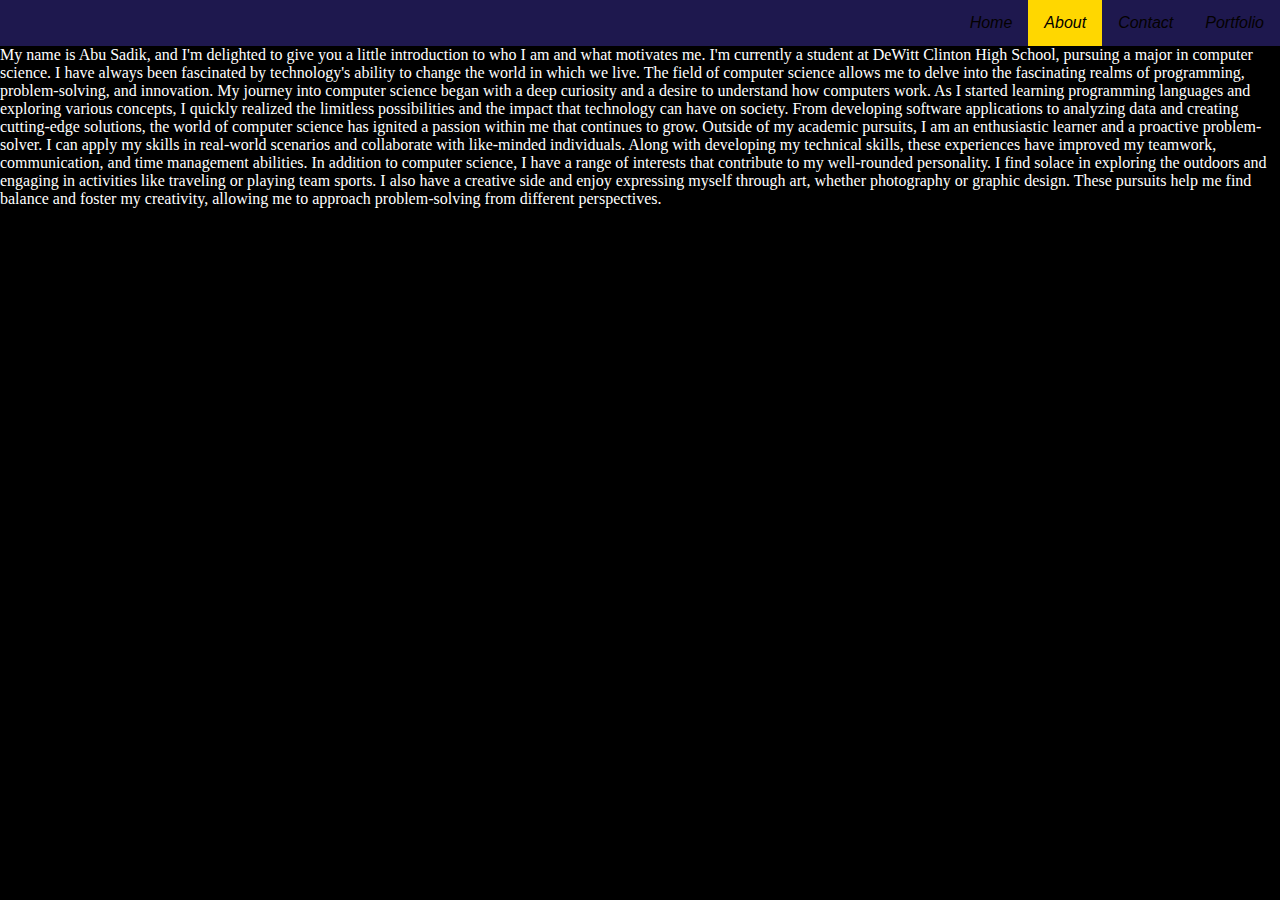
<file: about.html>
<!DOCTYPE html>
<html>

<head>
  <meta charset="utf-8">
  <meta name="viewport" content="width=device-width">
  <title>replit</title>
  <link href="style.css" rel="stylesheet" type="text/css" />
</head>
  

<body>
  
<ul>
    <li><a href="index.html">Home</a></li>
    <li><a class="active" href="about.html">About</a></li>
    <li><a href="contact.html">Contact</a></li>
    <li><a href="portfolio.html">Portfolio</a></li>
  </ul>


  <p1>My name is Abu Sadik, and I'm delighted to give you a little introduction to who I am and what motivates me. I'm currently a student at DeWitt Clinton High School, pursuing a major in computer science. I have always been fascinated by technology's ability to change the world in which we live. The field of computer science allows me to delve into the fascinating realms of programming, problem-solving, and innovation. My journey into computer science began with a deep curiosity and a desire to understand how computers work. As I started learning programming languages and exploring various concepts, I quickly realized the limitless possibilities and the impact that technology can have on society. From developing software applications to analyzing data and creating cutting-edge solutions, the world of computer science has ignited a passion within me that continues to grow. Outside of my academic pursuits, I am an enthusiastic learner and a proactive problem-solver. I can apply my skills in real-world scenarios and collaborate with like-minded individuals. Along with developing my technical skills, these experiences have improved my teamwork, communication, and time management abilities. In addition to computer science, I have a range of interests that contribute to my well-rounded personality. I find solace in exploring the outdoors and engaging in activities like traveling or playing team sports. I also have a creative side and enjoy expressing myself through art, whether photography or graphic design. These pursuits help me find balance and foster my creativity, allowing me to approach problem-solving from different perspectives.</p1>
</body>

</html>
</file>
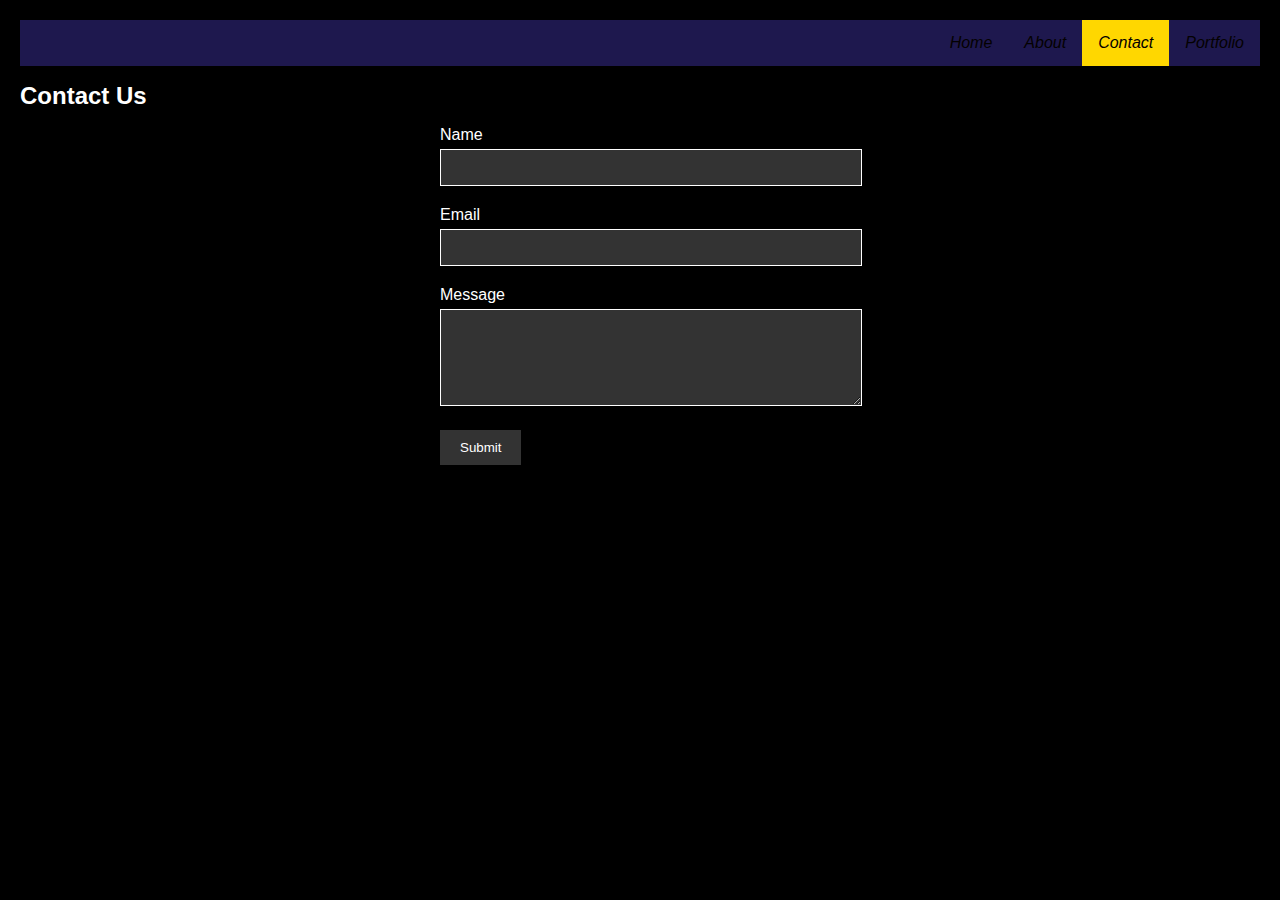
<file: contact.html>
<!DOCTYPE html>
<html>

<head>
  <meta charset="utf-8">
  <meta name="viewport" content="width=device-width">
  <title>replit</title>
  <link href="style.css" rel="stylesheet" type="text/css" />
</head>

<body>

  
  <ul>
    <li><a href="index.html">Home</a></li>
    <li><a href="about.html">About</a></li>
    <li><a class="active" href="contact.html">Contact</a></li>
    <li><a href="portfolio.html">Portfolio</a></li>
  </ul>

  
  
</body>



    
</div>

  
  

</html>

<html>
<head>
  <title>Contact Page</title>
  <style>
    body {
      background-color: #000;
      color: #fff;
      font-family: Arial, sans-serif;
      padding: 20px;
    }
    
    h1 {
      color: #fff;
      font-size: 24px;
    }
    
    .contact-form {
      max-width: 400px;
      margin: 0 auto;
    }
    
    .form-group {
      margin-bottom: 20px;
    }
    
    .form-group label {
      display: block;
      margin-bottom: 5px;
    }
    
    .form-group input[type="text"],
    .form-group textarea {
      width: 100%;
      padding: 10px;
      border: 1px solid #fff;
      background-color: #333;
      color: #fff;
    }
    
    .form-group input[type="submit"] {
      background-color: #333;
      color: #fff;
      border: none;
      padding: 10px 20px;
      cursor: pointer;
    }
    
    .form-group input[type="submit"]:hover {
      background-color: #fff;
      color: #333;
    }
  </style>
</head>
<body>
  <h1>Contact Us</h1>
  <div class="contact-form">
    <form action="#" method="post">
      <div class="form-group">
        <label for="name">Name</label>
        <input type="text" id="name" name="name" required>
      </div>
      <div class="form-group">
        <label for="email">Email</label>
        <input type="text" id="email" name="email" required>
      </div>
      <div class="form-group">
        <label for="message">Message</label>
        <textarea id="message" name="message" rows="5" required></textarea>
      </div>
      <div class="form-group">
        <input type="submit" value="Submit">
      </div>
    </form>
  </div>
</body>
</html>
</file>
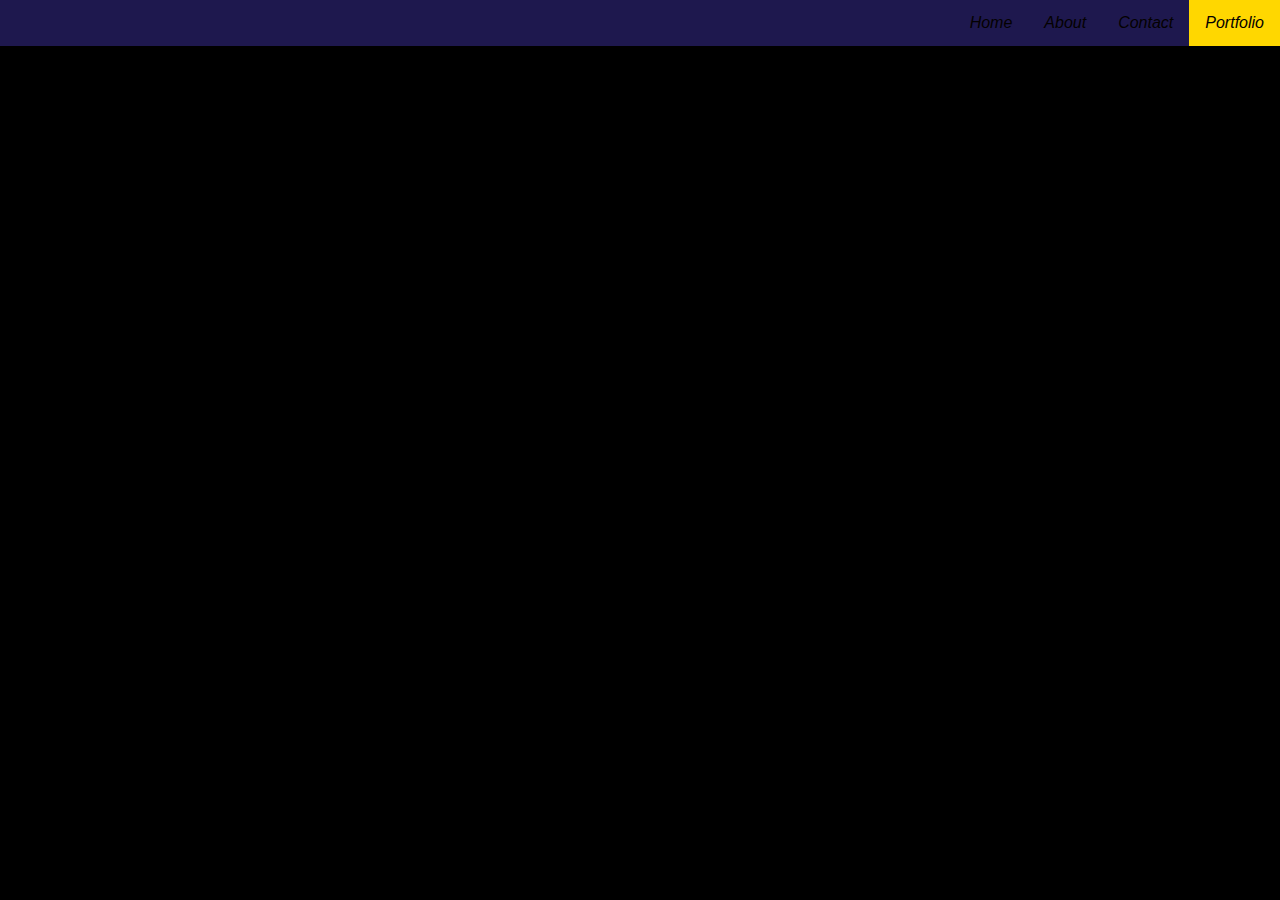
<file: portfolio.html>
<!DOCTYPE html>
<html>

<head>
  <meta charset="utf-8">
  <meta name="viewport" content="width=device-width">
  <title>replit</title>
  <link href="style.css" rel="stylesheet" type="text/css" />
</head>

<body>


  <ul>
    <li><a href="index.html">Home</a></li>
    <li><a href="about.html">About</a></li>
    <li><a href="contact.html">Contact</a></li>
    <li><a class="active" href="portfolio.html">Portfolio</a></li>
  </ul> 

  
</body>

</html>
</file>
<file: style.css>
html {
  height: 100%;
  width: 100%;
}

ul {
  list-style-type: none;
  margin: 0;
  padding: 0;
  display: flex;
  justify-content: flex-end;
  background-color: #1e184e;
}
.navbar{
  overflow: hidden;
  background-color: #333;
  position: fixed; 
  top: 0;
  width: 100%; 
  z-index: 9999;
}



p1{
  color: white;
  font-family: "Times New Roman", Times, serif;  
  padding-top: 500%;
}


li a {
  display: block;
  color: #040101;
  text-align: center;
  padding: 14px 16px;
  text-decoration: none;
  font-style:italic;
}

li a:hover {
  background-color:#88acbf
}

.active{
  background-color: gold;
}


body {
  margin: 0;
  padding: 0;
  font-family: 'Raleway', sans-serif;
  background-color: #000;
}

.text-container {
  height: 100vh;
  width: 100vw;
  display: flex;
  justify-content: center;
  align-items: center;
}

.text-container h1{
  margin: 0;
  font-size: 150px;
  color: rgba(225,225,225, .01);
  background-image: url("https://img.freepik.com/free-photo/vivid-blurred-colorful-wallpaper-background_58702-2849.jpg");
  background-repeat: repeat;
  -webkit-background-clip:text;
  animation: animate 15s ease-in-out infinite;
  text-align: center;
  text-transform: uppercase;
  font-weight: 900;
}

  @keyframes animate {
    0%, 100% {
      background-position: left top;
    }
    25%{
      background-position: right bottom;
     }
    50% {
      background-position: left bottom;
    }
    75% {
      background-position: right top;
    }   
}
</file>
